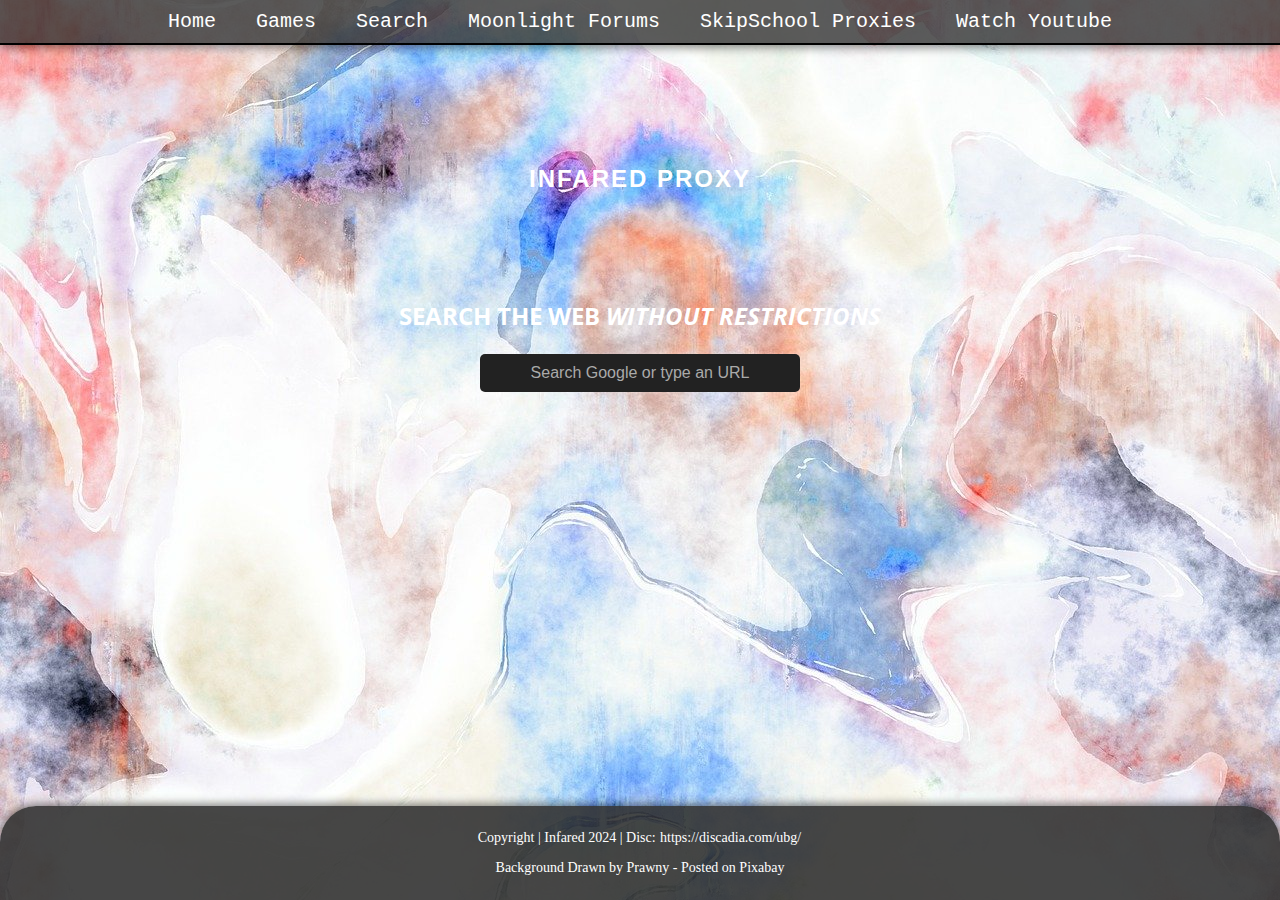
<file: static/index.html>
<!DOCTYPE html>
<html>
   <head>
      <meta name="viewport" content="width=device-width, initial-scale=1">
      <script src="https://code.jquery.com/jquery-1.10.2.js"></script>
      <link rel="stylesheet" href="index.css">
      <link rel="stylesheet" href="https://cdnjs.cloudflare.com/ajax/libs/font-awesome/6.4.0/css/all.min.css" integrity="sha512-iecdLmaskl7CVkqkXNQ/ZH/XLlvWZOJyj7Yy7tcenmpD1ypASozpmT/E0iPtmFIB46ZmdtAc9eNBvH0H/ZpiBw==" crossorigin="anonymous" referrerpolicy="no-referrer" />
      <link href="https://fonts.googleapis.com/css2?family=Open+Sans&display=swap" rel="stylesheet">
      <link href="https://fonts.googleapis.com/css2?family=Oswald&display=swap" rel="stylesheet">
   </head>
   <body>
      <nav class="navbar">
            <ul class="nav-links">
                <li><a href="/">Home</a></li>
                <li><a href="/games.html">Games</a></li>
                <li><a href="/static/index.html">Search</a></li>
                <li><a href="/static/iframe.html#https://moonlight.silvereen.net/forum/">Moonlight Forums</a></li>
                <li><a href="/static/iframe.html#https://smoresxo.shop/proxies">SkipSchool Proxies</a></li>
                <li><a href="/science.html">Watch Youtube</a></li>
            </ul>
        </nav>
      <div id="header">
         <h1 style="margin: 100px;"><b>Infared Proxy</b></h1>
      </div>
      <div id="content">
         <h1>Search the Web <i>without restrictions</i></h1>

         <form id="uv-form"">
            <input id="uv-search-engine" value="https://www.google.com/search?q=%s" type="hidden"/> 
            <input id="uv-address" type="text" placeholder="Search Google or type an URL" class="form__input"/>
          </form>
          <div class="desc left-margin">
            <p id="uv-error"></p>
            <pre id="uv-error-code"></pre>
          </div>
      </div>
      <script src="uv/uv.bundle.js" defer></script>
      <script src="uv/uv.config.js" defer></script>
      <script src="register-sw.js" defer></script>
      <script src="search.js" defer></script>
      <script src="index.js" defer></script>
      <script src="error.js"></script>
      <div class="bottombar">
            <p>Copyright | Infared 2024 | Disc: <a href="https://discadia.com/ubg/">https://discadia.com/ubg/</a></p>
            <p>Background Drawn by Prawny - Posted on Pixabay</p>
        </div>
   </body>
</html>
</file>
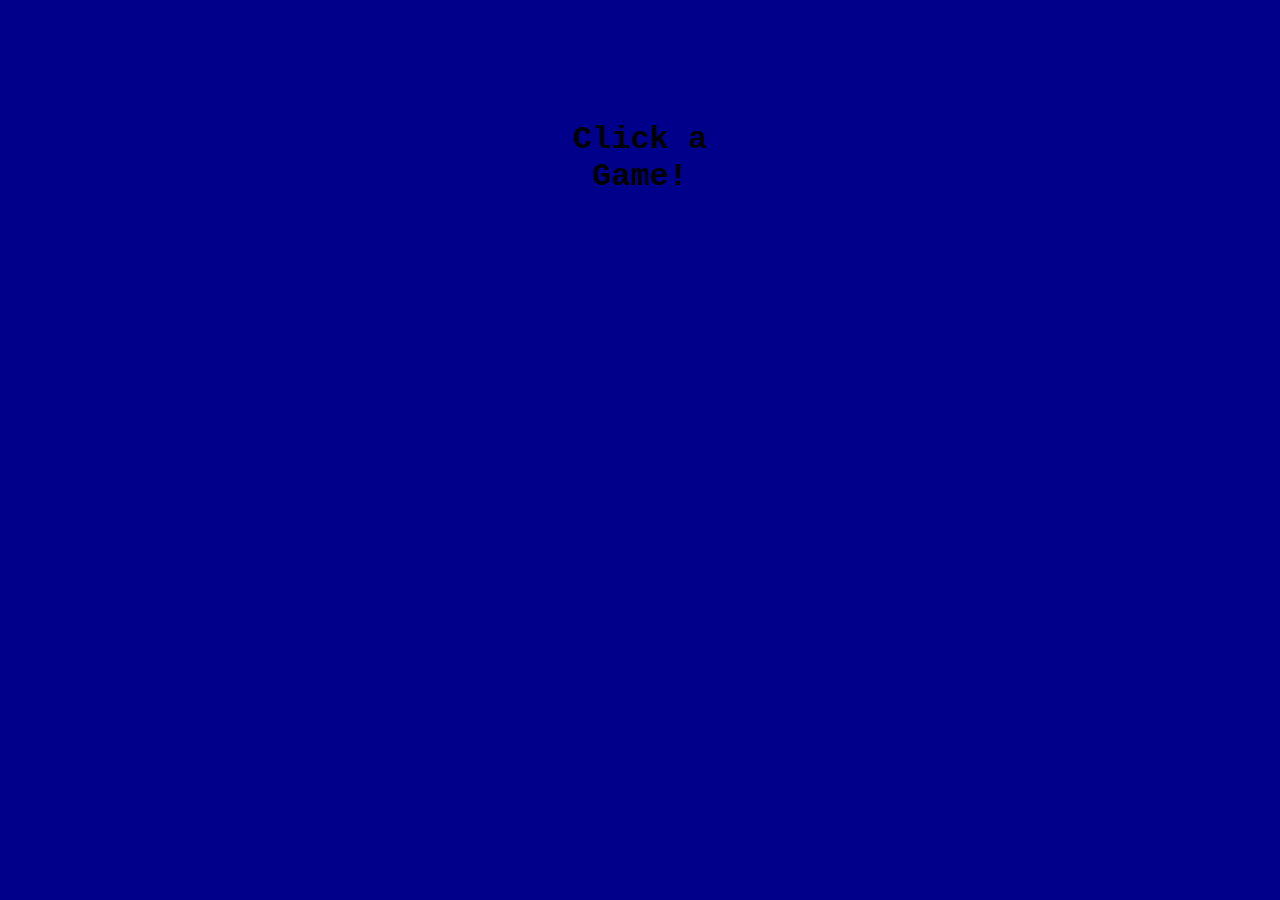
<file: clickgame.html>
<!doctype html>

<html>
    <head>
        <meta charset="utf-8">

        <title>Infared</title>

        <style>
            html {
                background-color: darkblue;
                background-repeat: none;
                background-size: 100%;
                margin: 100px;
                padding: 0;
                font-family: "Courier New", Courier;
                user-select: none;
            }
            body {
                margin: 0;
                padding: 0;
                user-select: none;
            }
        </style>

    </head>

    <body>
        <center>
        <h1>Click a <br /> Game!</h1>
        </center>
        
    </body>

</html>
</file>
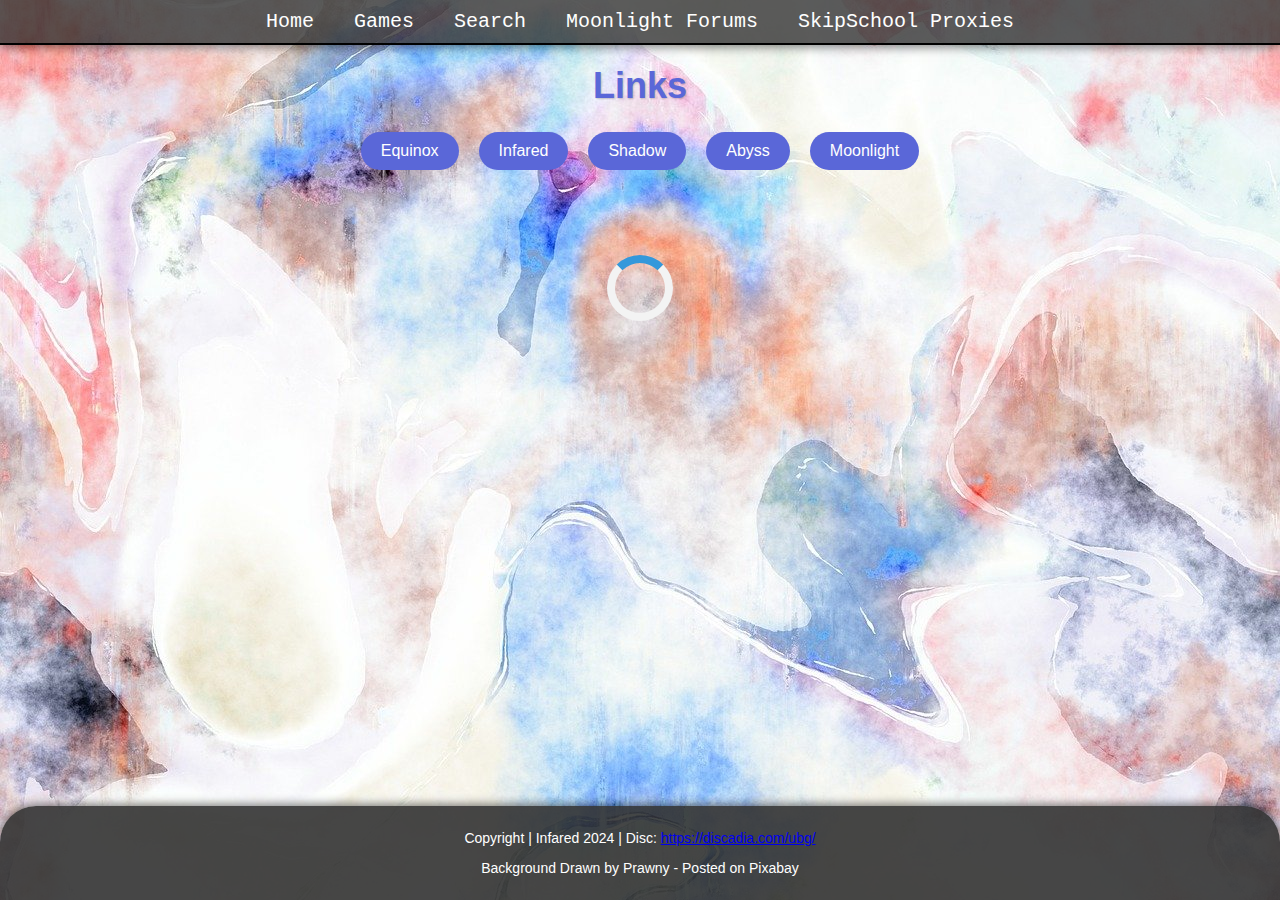
<file: links.html>
<!DOCTYPE html>
<html lang="en">
<head>
  <meta charset="UTF-8">
  <meta name="viewport" content="width=device-width, initial-scale=1.0">
  <title>Dynamic Section Links</title>
  <style>
    body {
      font-family: Arial, sans-serif;
      margin: 0;
      padding: 0;
      background-image: url('/bg.jpg');
      background-size: cover;
      color: #333;
      text-align: center;
    }

    .header h1 {
      font-size: 36px;
      color: #5a67d8;
      margin: 20px 0;
      text-shadow: 1px 1px 2px rgba(0, 0, 0, 0.2);
    }

    .nav-buttons {
      margin: 20px 0;
      display: flex;
      flex-wrap: wrap;
      justify-content: center;
      gap: 10px;
    }

    .nav-button {
      background-color: #5a67d8;
      color: white;
      border: none;
      padding: 10px 20px;
      border-radius: 20px;
      font-size: 16px;
      cursor: pointer;
      margin: 5px;
      transition: background-color 0.3s, transform 0.2s;
    }

    .nav-button:hover {
      background-color: #434aa0;
      transform: scale(1.05);
    }

    .grid-container {
      display: grid;
      grid-template-columns: repeat(auto-fit, minmax(150px, 1fr));
      gap: 20px;
      justify-content: center;
      padding: 20px;
      max-width: 100%;
      box-sizing: border-box;
    }
    
    .grid-item {
      background-color: white;
      box-shadow: 0 4px 8px rgba(0, 0, 0, 0.1);
      border-radius: 12px;
      display: flex;
      align-items: center;
      justify-content: center;
      padding: 10px;
      min-height: 120px;
      max-width: 100%;
      transition: transform 0.3s, box-shadow 0.3s;
      overflow-wrap: break-word;
      word-break: break-word;
    }

    .grid-item:hover {
      transform: translateY(-5px);
      box-shadow: 0 8px 16px rgba(0, 0, 0, 0.2);
    }

    .link-button {
      text-decoration: none;
      color: #5a67d8;
      font-weight: bold;
      text-align: center;
      font-size: 14px;
      word-wrap: break-word;
    }

    .navbar {
      background-color: rgba(50, 50, 50, 0.8);
      padding: 10px 0;
      border-bottom: 2px solid black;
      box-shadow: 0 2px 10px rgba(0, 0, 0, 0.5);
      position: sticky;
      top: 0;
      z-index: 1000;
    }

    .nav-links {
      list-style: none;
      display: flex;
      justify-content: center;
      gap: 20px;
      margin: 0;
      padding: 0;
    }

    .nav-links li {
      display: inline;
    }

    .nav-links li a {
      text-decoration: none;
      font-family: "Courier New", Courier, monospace;
      font-size: 20px;
      color: white;
      padding: 5px 10px;
      transition: all 0.3s ease;
    }

    .nav-links li a:hover {
      font-size: 24px;
      color: #ff6384;
      transform: scale(1.2);
      text-shadow: 0px 0px 5px rgba(255, 255, 255, 0.8);
    }

    .loader {
      border: 8px solid #f3f3f3;
      border-top: 8px solid #3498db;
      border-radius: 50%;
      width: 50px;
      height: 50px;
      animation: spin 2s linear infinite;
      margin: 20px auto;
    }

    @keyframes spin {
      0% { transform: rotate(0deg); }
      100% { transform: rotate(360deg); }
    }

    .bottombar {
      margin: 0;
      padding: 10px 0;
      background: rgba(50, 50, 50, 0.9);
      color: white;
      text-align: center;
      font-size: 14px;
      position: absolute;
      bottom: 0;
      width: 100%;
      border-radius: 4vh 4vh 0 0;
      box-shadow: 0px -2px 10px rgba(0, 0, 0, 0.5);
    }
  </style>
</head>
<body>
  <nav class="navbar">
    <ul class="nav-links">
      <li><a href="/index.html">Home</a></li>
      <li><a href="/games.html">Games</a></li>
      <li><a href="/static/index.html">Search</a></li>
      <li><a href="/static/iframe.html#https://moonlight.silvereen.net/forum/">Moonlight Forums</a></li>
      <li><a href="/static/iframe.html#https://smoresxo.shop/proxies">SkipSchool Proxies</a></li>
    </ul>
  </nav>
  <div class="header">
    <h1>Links</h1>
  </div>
  <div class="nav-buttons" id="sectionButtons"></div>
  <div class="grid-container" id="buttonContainer"></div>
  <div id="loaderContainer" class="loader" style="display: none;"></div>
  <div class="bottombar">
    <p>Copyright | Infared 2024 | Disc: <a href="https://discadia.com/ubg/">https://discadia.com/ubg/</a></p>
    <p>Background Drawn by Prawny - Posted on Pixabay</p>
  </div>
  <script>
    async function fetchLinks() {
      try {
        const response = await fetch('links.json'); // Fetching the external links.json file
        if (!response.ok) {
          throw new Error("Network response was not ok.");
        }
        const data = await response.json();
        generateSectionButtons(data);
        loadSection(data, "Equinox");  // Load default section if needed
      } catch (error) {
        console.error("There was a problem with the fetch operation:", error);
      }
    }

    function generateSectionButtons(linksData) {
      const sectionContainer = document.getElementById('sectionButtons');
      sectionContainer.innerHTML = "";  // Clear previous buttons if any
      for (const section in linksData) {
        const button = document.createElement('button');
        button.className = 'nav-button';
        button.textContent = section;
        button.onclick = () => loadSection(linksData, section);
        sectionContainer.appendChild(button);
      }
    }

    function generateLinks(links) {
      const container = document.getElementById('buttonContainer');
      container.innerHTML = ""; // Clear previous links
      links.forEach(link => {
        const card = document.createElement('div');
        card.className = 'grid-item';

        const anchor = document.createElement('a');
        anchor.href = link;
        anchor.textContent = link;
        anchor.target = '_blank';
        anchor.className = 'link-button';

        card.appendChild(anchor);
        container.appendChild(card);
      });
    }

    function loadSection(linksData, sectionName) {
      document.getElementById('loaderContainer').style.display = 'block';
      setTimeout(() => {
        generateLinks(linksData[sectionName] || []);
        document.getElementById('loaderContainer').style.display = 'none';
      }, 1000);
    }

    fetchLinks();  // Fetch and load the links from the JSON file
  </script>
</body>
</html>
</file>
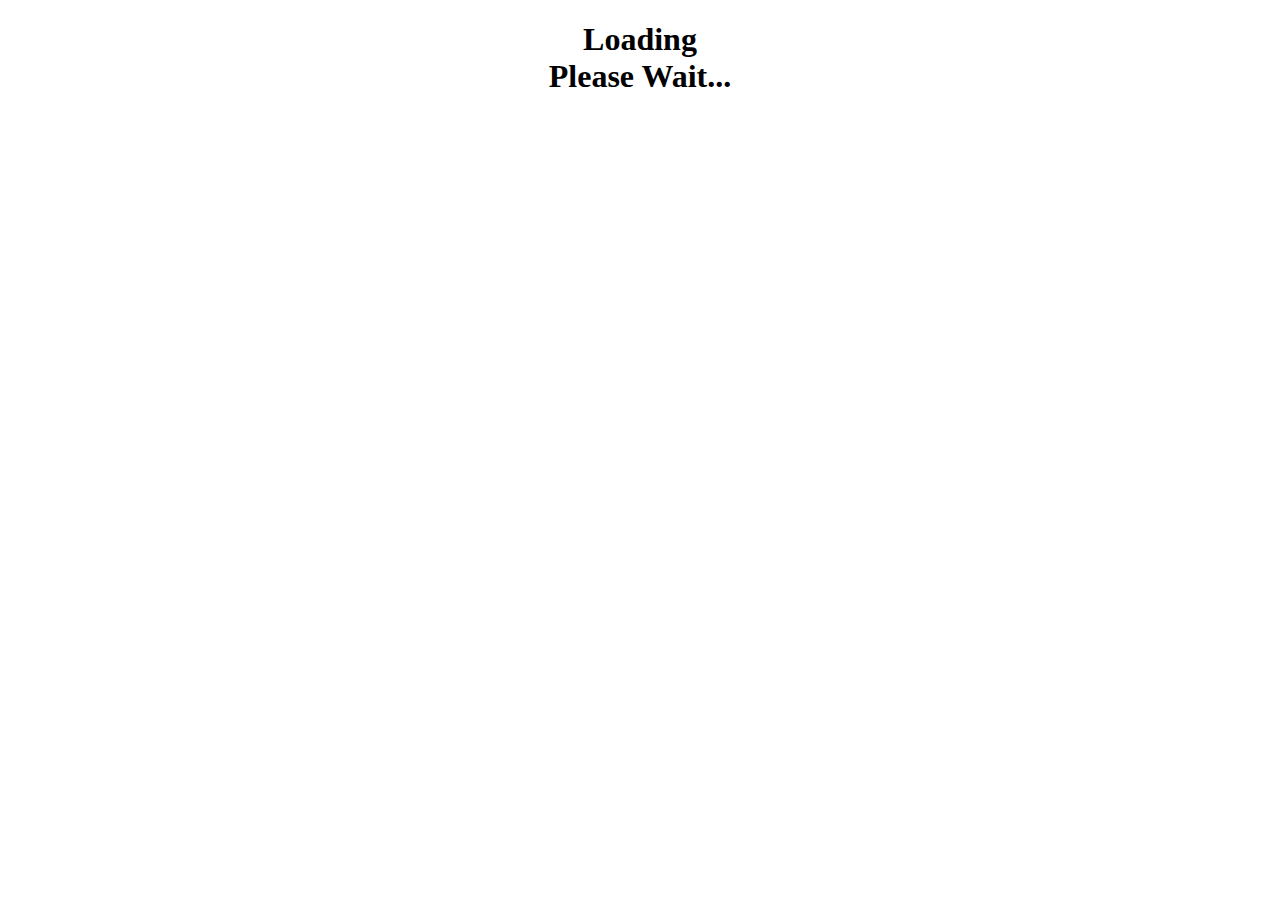
<file: static/iframe.html>
<!DOCTYPE html>
<html lang="en">
<head>
  <meta charset="UTF-8">
  <meta name="viewport" content="width=device-width, initial-scale=1.0">
  <title>Loading...</title>
  <script src="/static/uv/uv.bundle.js"></script>
<script src="/static/uv/uv.config.js"></script>
<script src="/static/register-sw.js"></script>
<script src="/static/iframe.js"></script>
  <style>
    html {
    background-image: url('https://i.pinimg.com/originals/2a/10/59/2a10596dcc3dd8afbd21ffc185baa304.jpg');
    background-size: 100%;
    }
  </style>
 </head>
<body>
  <center>
    <h1>Loading <br />Please Wait...</h1>
  </center>
</body>
</html>
</file>
<file: static/index.css>
/* Custom CSS for black theme */
body {
  background-image: url('bg.jpg');
  background-size: 100%;
  color: #fff;
  margin: 0;
  padding: 0;
}

#header {
  padding: 20px;
  text-align: center;
}

#header h1 {
  margin: 0;
  font-size: 24px;
  font-family: 'Arial', sans-serif;
  color: #fff;
  letter-spacing: 2px;
  text-transform: uppercase;
}

#header img {
  width: 20%;
  height: auto;
}

#content {
  text-align: center;
  padding: 20px;
  margin-top: -4%;
}

#content h1 {
  font-size: 24px;
  cursor:pointer;
  text-transform: uppercase;
  font-family: 'Open Sans', sans-serif;
  line-height: 1.5;
  margin-bottom: 20px;
}

#searchbar {
  text-align: center;
  margin: 20px auto;
}

.form__input {
  padding: 10px;
  border: none;
  border-radius: 5px;
  font-size: 16px;
  width: 300px;
  box-shadow: 0 0 5px rgba(255, 255, 255, 0.3);
  background-color: #222;
  text-align: center;
  color: #fff;
  cursor:cell;
}

a{
  text-decoration: none;
  color:white;
  width:50px;
  height:50px;
  padding-right: 1px;
  padding-left: 1px;
  text-align: center;
  align-self: center;
}

.form__input::placeholder {
  color: #aaa;
  text-align: center;
}

.form_input:hover{
  cursor:cell;
}

.form__input:focus {
  outline: none;
  box-shadow: 0 0 5px rgba(255, 255, 255, 0.5);
}
@import url('https://fonts.googleapis.com/css2?family=Open+Sans&display=swap');
#footer {
  position: fixed;
  left: 0;
  bottom: 0;
  border-top-width: 1px;
  border-top-style: solid;
  border-top-color: #99ccff;
  font-family: 'Open Sans', sans-serif;
  width: 100%;
  height:15px;
  background-color: #000;
  padding-top: 7.5px;
  padding-bottom: 10px;
  text-align: center;
  color: #fff;
  font-size: 14px;
}

#footer p {
  margin: 0;
}

.fa {
  font-size: 24px;
  margin-right: 10px;
  color: #fff;
}

.fa:hover {
  color: #aaa;
}
.bottombar {
                margin: 0;
                padding: 10px 0;
                background: rgba(50, 50, 50, 0.9);
                color: white;
                text-align: center;
                font-size: 14px;
                position: absolute;
                bottom: 0;
                width: 100%;
                border-radius: 4vh 4vh 0 0;
                box-shadow: 0px -2px 10px rgba(0, 0, 0, 0.5);
            }
            .page-content {
                flex: 1; /* Fills the remaining space to push the footer down */
            }
            .navbar {
                background-color: rgba(50, 50, 50, 0.8);
                padding: 10px 0;
                border-bottom: 2px solid black;
                box-shadow: 0 2px 10px rgba(0, 0, 0, 0.5);
                position: sticky;
                top: 0;
                z-index: 1000;
            }

            .nav-links {
                list-style: none;
                display: flex;
                justify-content: center;
                gap: 20px;
                margin: 0;
                padding: 0;
            }

            .nav-links li {
                display: inline;
            }

            .nav-links li a {
                text-decoration: none;
                font-family: "Courier New", Courier, monospace;
                font-size: 20px;
                color: white;
                padding: 5px 10px;
                transition: all 0.3s ease;
            }

            .nav-links li a:hover {
                font-size: 24px;
                color: #ff6384;
                transform: scale(1.2);
                text-shadow: 0px 0px 5px rgba(255, 255, 255, 0.8);
            }
</file>
